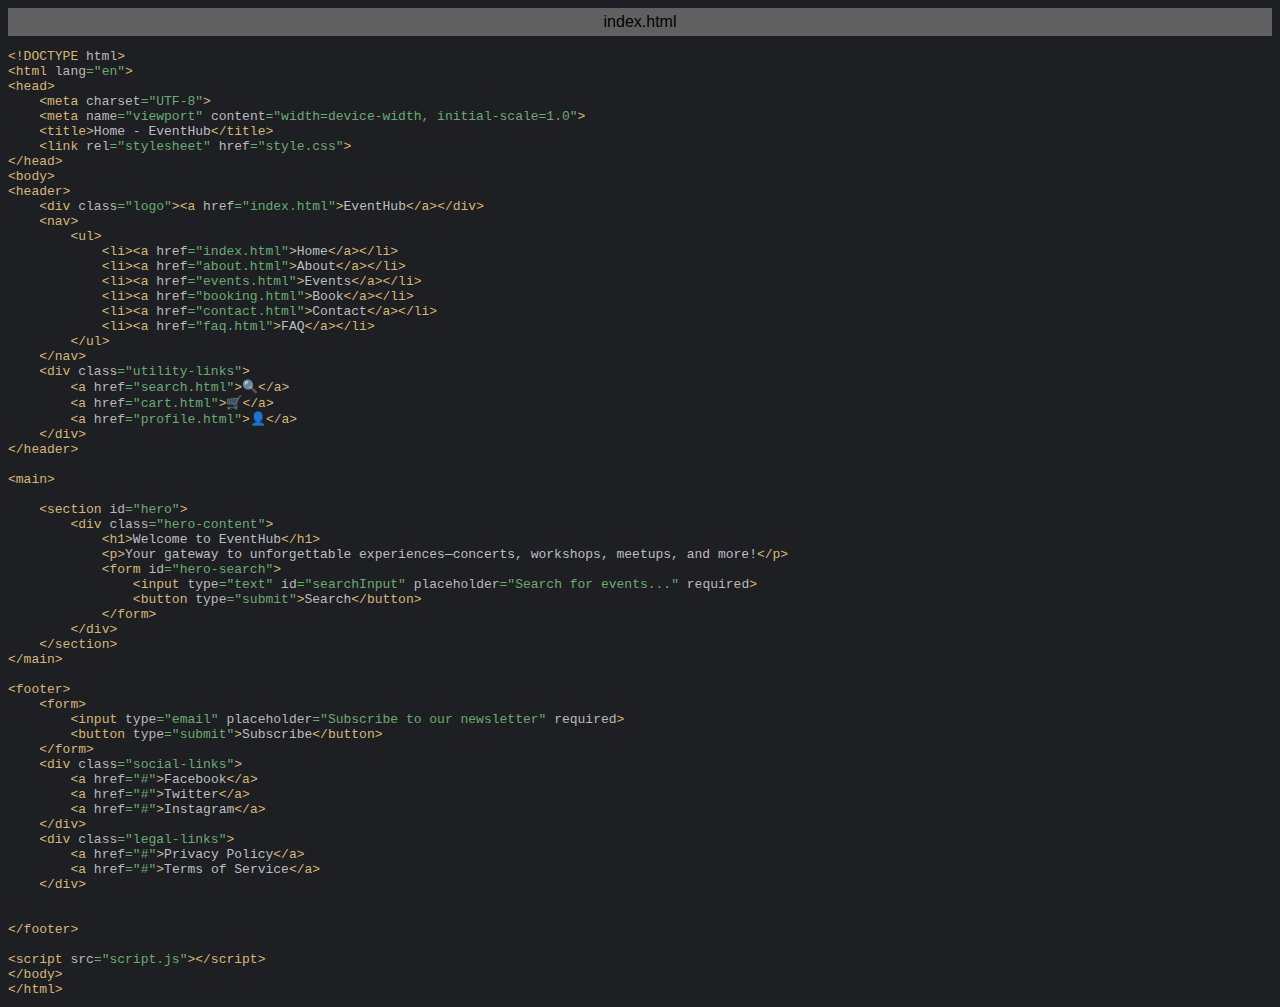
<file: index.html>
<html>
<head>
<title>index.html</title>
<meta http-equiv="Content-Type" content="text/html; charset=utf-8">
<style type="text/css">
.s0 { color: #d5b778;}
.s1 { color: #bcbec4;}
.s2 { color: #bababa;}
.s3 { color: #6aab73;}
</style>
</head>
<body bgcolor="#1e1f22">
<table CELLSPACING=0 CELLPADDING=5 COLS=1 WIDTH="100%" BGCOLOR="#606060" >
<tr><td><center>
<font face="Arial, Helvetica" color="#000000">
index.html</font>
</center></td></tr></table>
<pre><span class="s0">&lt;!DOCTYPE </span><span class="s2">html</span><span class="s0">&gt;</span>
<span class="s0">&lt;html </span><span class="s2">lang</span><span class="s3">=&quot;en&quot;</span><span class="s0">&gt;</span>
<span class="s0">&lt;head&gt;</span>
    <span class="s0">&lt;meta </span><span class="s2">charset</span><span class="s3">=&quot;UTF-8&quot;</span><span class="s0">&gt;</span>
    <span class="s0">&lt;meta </span><span class="s2">name</span><span class="s3">=&quot;viewport&quot; </span><span class="s2">content</span><span class="s3">=&quot;width=device-width, initial-scale=1.0&quot;</span><span class="s0">&gt;</span>
    <span class="s0">&lt;title&gt;</span><span class="s1">Home - EventHub</span><span class="s0">&lt;/title&gt;</span>
    <span class="s0">&lt;link </span><span class="s2">rel</span><span class="s3">=&quot;stylesheet&quot; </span><span class="s2">href</span><span class="s3">=&quot;style.css&quot;</span><span class="s0">&gt;</span>
<span class="s0">&lt;/head&gt;</span>
<span class="s0">&lt;body&gt;</span>
<span class="s0">&lt;header&gt;</span>
    <span class="s0">&lt;div </span><span class="s2">class</span><span class="s3">=&quot;logo&quot;</span><span class="s0">&gt;&lt;a </span><span class="s2">href</span><span class="s3">=&quot;index.html&quot;</span><span class="s0">&gt;</span><span class="s1">EventHub</span><span class="s0">&lt;/a&gt;&lt;/div&gt;</span>
    <span class="s0">&lt;nav&gt;</span>
        <span class="s0">&lt;ul&gt;</span>
            <span class="s0">&lt;li&gt;&lt;a </span><span class="s2">href</span><span class="s3">=&quot;index.html&quot;</span><span class="s0">&gt;</span><span class="s1">Home</span><span class="s0">&lt;/a&gt;&lt;/li&gt;</span>
            <span class="s0">&lt;li&gt;&lt;a </span><span class="s2">href</span><span class="s3">=&quot;about.html&quot;</span><span class="s0">&gt;</span><span class="s1">About</span><span class="s0">&lt;/a&gt;&lt;/li&gt;</span>
            <span class="s0">&lt;li&gt;&lt;a </span><span class="s2">href</span><span class="s3">=&quot;events.html&quot;</span><span class="s0">&gt;</span><span class="s1">Events</span><span class="s0">&lt;/a&gt;&lt;/li&gt;</span>
            <span class="s0">&lt;li&gt;&lt;a </span><span class="s2">href</span><span class="s3">=&quot;booking.html&quot;</span><span class="s0">&gt;</span><span class="s1">Book</span><span class="s0">&lt;/a&gt;&lt;/li&gt;</span>
            <span class="s0">&lt;li&gt;&lt;a </span><span class="s2">href</span><span class="s3">=&quot;contact.html&quot;</span><span class="s0">&gt;</span><span class="s1">Contact</span><span class="s0">&lt;/a&gt;&lt;/li&gt;</span>
            <span class="s0">&lt;li&gt;&lt;a </span><span class="s2">href</span><span class="s3">=&quot;faq.html&quot;</span><span class="s0">&gt;</span><span class="s1">FAQ</span><span class="s0">&lt;/a&gt;&lt;/li&gt;</span>
        <span class="s0">&lt;/ul&gt;</span>
    <span class="s0">&lt;/nav&gt;</span>
    <span class="s0">&lt;div </span><span class="s2">class</span><span class="s3">=&quot;utility-links&quot;</span><span class="s0">&gt;</span>
        <span class="s0">&lt;a </span><span class="s2">href</span><span class="s3">=&quot;search.html&quot;</span><span class="s0">&gt;</span><span class="s1">🔍</span><span class="s0">&lt;/a&gt;</span>
        <span class="s0">&lt;a </span><span class="s2">href</span><span class="s3">=&quot;cart.html&quot;</span><span class="s0">&gt;</span><span class="s1">🛒</span><span class="s0">&lt;/a&gt;</span>
        <span class="s0">&lt;a </span><span class="s2">href</span><span class="s3">=&quot;profile.html&quot;</span><span class="s0">&gt;</span><span class="s1">👤</span><span class="s0">&lt;/a&gt;</span>
    <span class="s0">&lt;/div&gt;</span>
<span class="s0">&lt;/header&gt;</span>

<span class="s0">&lt;main&gt;</span>

    <span class="s0">&lt;section </span><span class="s2">id</span><span class="s3">=&quot;hero&quot;</span><span class="s0">&gt;</span>
        <span class="s0">&lt;div </span><span class="s2">class</span><span class="s3">=&quot;hero-content&quot;</span><span class="s0">&gt;</span>
            <span class="s0">&lt;h1&gt;</span><span class="s1">Welcome to EventHub</span><span class="s0">&lt;/h1&gt;</span>
            <span class="s0">&lt;p&gt;</span><span class="s1">Your gateway to unforgettable experiences—concerts, workshops, meetups, and more!</span><span class="s0">&lt;/p&gt;</span>
            <span class="s0">&lt;form </span><span class="s2">id</span><span class="s3">=&quot;hero-search&quot;</span><span class="s0">&gt;</span>
                <span class="s0">&lt;input </span><span class="s2">type</span><span class="s3">=&quot;text&quot; </span><span class="s2">id</span><span class="s3">=&quot;searchInput&quot; </span><span class="s2">placeholder</span><span class="s3">=&quot;Search for events...&quot; </span><span class="s2">required</span><span class="s0">&gt;</span>
                <span class="s0">&lt;button </span><span class="s2">type</span><span class="s3">=&quot;submit&quot;</span><span class="s0">&gt;</span><span class="s1">Search</span><span class="s0">&lt;/button&gt;</span>
            <span class="s0">&lt;/form&gt;</span>
        <span class="s0">&lt;/div&gt;</span>
    <span class="s0">&lt;/section&gt;</span>
<span class="s0">&lt;/main&gt;</span>

<span class="s0">&lt;footer&gt;</span>
    <span class="s0">&lt;form&gt;</span>
        <span class="s0">&lt;input </span><span class="s2">type</span><span class="s3">=&quot;email&quot; </span><span class="s2">placeholder</span><span class="s3">=&quot;Subscribe to our newsletter&quot; </span><span class="s2">required</span><span class="s0">&gt;</span>
        <span class="s0">&lt;button </span><span class="s2">type</span><span class="s3">=&quot;submit&quot;</span><span class="s0">&gt;</span><span class="s1">Subscribe</span><span class="s0">&lt;/button&gt;</span>
    <span class="s0">&lt;/form&gt;</span>
    <span class="s0">&lt;div </span><span class="s2">class</span><span class="s3">=&quot;social-links&quot;</span><span class="s0">&gt;</span>
        <span class="s0">&lt;a </span><span class="s2">href</span><span class="s3">=&quot;#&quot;</span><span class="s0">&gt;</span><span class="s1">Facebook</span><span class="s0">&lt;/a&gt;</span>
        <span class="s0">&lt;a </span><span class="s2">href</span><span class="s3">=&quot;#&quot;</span><span class="s0">&gt;</span><span class="s1">Twitter</span><span class="s0">&lt;/a&gt;</span>
        <span class="s0">&lt;a </span><span class="s2">href</span><span class="s3">=&quot;#&quot;</span><span class="s0">&gt;</span><span class="s1">Instagram</span><span class="s0">&lt;/a&gt;</span>
    <span class="s0">&lt;/div&gt;</span>
    <span class="s0">&lt;div </span><span class="s2">class</span><span class="s3">=&quot;legal-links&quot;</span><span class="s0">&gt;</span>
        <span class="s0">&lt;a </span><span class="s2">href</span><span class="s3">=&quot;#&quot;</span><span class="s0">&gt;</span><span class="s1">Privacy Policy</span><span class="s0">&lt;/a&gt;</span>
        <span class="s0">&lt;a </span><span class="s2">href</span><span class="s3">=&quot;#&quot;</span><span class="s0">&gt;</span><span class="s1">Terms of Service</span><span class="s0">&lt;/a&gt;</span>
    <span class="s0">&lt;/div&gt;</span>
    

<span class="s0">&lt;/footer&gt;</span>

<span class="s0">&lt;script </span><span class="s2">src</span><span class="s3">=&quot;script.js&quot;</span><span class="s0">&gt;&lt;/script&gt;</span>
<span class="s0">&lt;/body&gt;</span>
<span class="s0">&lt;/html&gt;</span></pre>
</body>
</html>
</file>
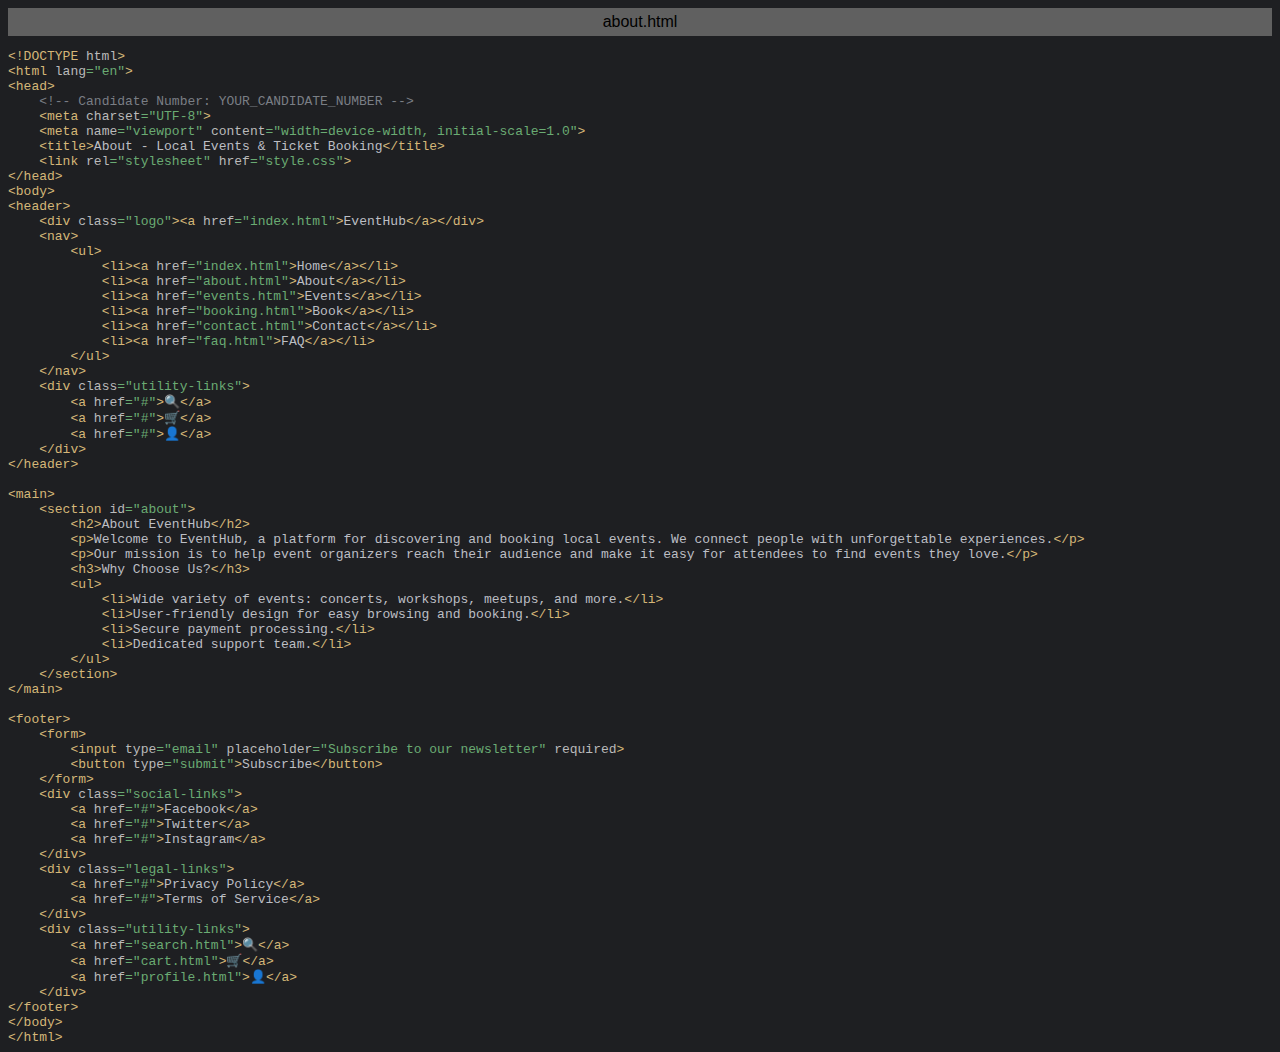
<file: about.html>
<html>
<head>
<title>about.html</title>
<meta http-equiv="Content-Type" content="text/html; charset=utf-8">
<style type="text/css">
.s0 { color: #d5b778;}
.s1 { color: #bcbec4;}
.s2 { color: #bababa;}
.s3 { color: #6aab73;}
.s4 { color: #7a7e85;}
</style>
</head>
<body bgcolor="#1e1f22">
<table CELLSPACING=0 CELLPADDING=5 COLS=1 WIDTH="100%" BGCOLOR="#606060" >
<tr><td><center>
<font face="Arial, Helvetica" color="#000000">
about.html</font>
</center></td></tr></table>
<pre><span class="s0">&lt;!DOCTYPE </span><span class="s2">html</span><span class="s0">&gt;</span>
<span class="s0">&lt;html </span><span class="s2">lang</span><span class="s3">=&quot;en&quot;</span><span class="s0">&gt;</span>
<span class="s0">&lt;head&gt;</span>
    <span class="s4">&lt;!-- Candidate Number: YOUR_CANDIDATE_NUMBER --&gt;</span>
    <span class="s0">&lt;meta </span><span class="s2">charset</span><span class="s3">=&quot;UTF-8&quot;</span><span class="s0">&gt;</span>
    <span class="s0">&lt;meta </span><span class="s2">name</span><span class="s3">=&quot;viewport&quot; </span><span class="s2">content</span><span class="s3">=&quot;width=device-width, initial-scale=1.0&quot;</span><span class="s0">&gt;</span>
    <span class="s0">&lt;title&gt;</span><span class="s1">About - Local Events &amp; Ticket Booking</span><span class="s0">&lt;/title&gt;</span>
    <span class="s0">&lt;link </span><span class="s2">rel</span><span class="s3">=&quot;stylesheet&quot; </span><span class="s2">href</span><span class="s3">=&quot;style.css&quot;</span><span class="s0">&gt;</span>
<span class="s0">&lt;/head&gt;</span>
<span class="s0">&lt;body&gt;</span>
<span class="s0">&lt;header&gt;</span>
    <span class="s0">&lt;div </span><span class="s2">class</span><span class="s3">=&quot;logo&quot;</span><span class="s0">&gt;&lt;a </span><span class="s2">href</span><span class="s3">=&quot;index.html&quot;</span><span class="s0">&gt;</span><span class="s1">EventHub</span><span class="s0">&lt;/a&gt;&lt;/div&gt;</span>
    <span class="s0">&lt;nav&gt;</span>
        <span class="s0">&lt;ul&gt;</span>
            <span class="s0">&lt;li&gt;&lt;a </span><span class="s2">href</span><span class="s3">=&quot;index.html&quot;</span><span class="s0">&gt;</span><span class="s1">Home</span><span class="s0">&lt;/a&gt;&lt;/li&gt;</span>
            <span class="s0">&lt;li&gt;&lt;a </span><span class="s2">href</span><span class="s3">=&quot;about.html&quot;</span><span class="s0">&gt;</span><span class="s1">About</span><span class="s0">&lt;/a&gt;&lt;/li&gt;</span>
            <span class="s0">&lt;li&gt;&lt;a </span><span class="s2">href</span><span class="s3">=&quot;events.html&quot;</span><span class="s0">&gt;</span><span class="s1">Events</span><span class="s0">&lt;/a&gt;&lt;/li&gt;</span>
            <span class="s0">&lt;li&gt;&lt;a </span><span class="s2">href</span><span class="s3">=&quot;booking.html&quot;</span><span class="s0">&gt;</span><span class="s1">Book</span><span class="s0">&lt;/a&gt;&lt;/li&gt;</span>
            <span class="s0">&lt;li&gt;&lt;a </span><span class="s2">href</span><span class="s3">=&quot;contact.html&quot;</span><span class="s0">&gt;</span><span class="s1">Contact</span><span class="s0">&lt;/a&gt;&lt;/li&gt;</span>
            <span class="s0">&lt;li&gt;&lt;a </span><span class="s2">href</span><span class="s3">=&quot;faq.html&quot;</span><span class="s0">&gt;</span><span class="s1">FAQ</span><span class="s0">&lt;/a&gt;&lt;/li&gt;</span>
        <span class="s0">&lt;/ul&gt;</span>
    <span class="s0">&lt;/nav&gt;</span>
    <span class="s0">&lt;div </span><span class="s2">class</span><span class="s3">=&quot;utility-links&quot;</span><span class="s0">&gt;</span>
        <span class="s0">&lt;a </span><span class="s2">href</span><span class="s3">=&quot;#&quot;</span><span class="s0">&gt;</span><span class="s1">🔍</span><span class="s0">&lt;/a&gt;</span>
        <span class="s0">&lt;a </span><span class="s2">href</span><span class="s3">=&quot;#&quot;</span><span class="s0">&gt;</span><span class="s1">🛒</span><span class="s0">&lt;/a&gt;</span>
        <span class="s0">&lt;a </span><span class="s2">href</span><span class="s3">=&quot;#&quot;</span><span class="s0">&gt;</span><span class="s1">👤</span><span class="s0">&lt;/a&gt;</span>
    <span class="s0">&lt;/div&gt;</span>
<span class="s0">&lt;/header&gt;</span>

<span class="s0">&lt;main&gt;</span>
    <span class="s0">&lt;section </span><span class="s2">id</span><span class="s3">=&quot;about&quot;</span><span class="s0">&gt;</span>
        <span class="s0">&lt;h2&gt;</span><span class="s1">About EventHub</span><span class="s0">&lt;/h2&gt;</span>
        <span class="s0">&lt;p&gt;</span><span class="s1">Welcome to EventHub, a platform for discovering and booking local events. We connect people with unforgettable experiences.</span><span class="s0">&lt;/p&gt;</span>
        <span class="s0">&lt;p&gt;</span><span class="s1">Our mission is to help event organizers reach their audience and make it easy for attendees to find events they love.</span><span class="s0">&lt;/p&gt;</span>
        <span class="s0">&lt;h3&gt;</span><span class="s1">Why Choose Us?</span><span class="s0">&lt;/h3&gt;</span>
        <span class="s0">&lt;ul&gt;</span>
            <span class="s0">&lt;li&gt;</span><span class="s1">Wide variety of events: concerts, workshops, meetups, and more.</span><span class="s0">&lt;/li&gt;</span>
            <span class="s0">&lt;li&gt;</span><span class="s1">User-friendly design for easy browsing and booking.</span><span class="s0">&lt;/li&gt;</span>
            <span class="s0">&lt;li&gt;</span><span class="s1">Secure payment processing.</span><span class="s0">&lt;/li&gt;</span>
            <span class="s0">&lt;li&gt;</span><span class="s1">Dedicated support team.</span><span class="s0">&lt;/li&gt;</span>
        <span class="s0">&lt;/ul&gt;</span>
    <span class="s0">&lt;/section&gt;</span>
<span class="s0">&lt;/main&gt;</span>

<span class="s0">&lt;footer&gt;</span>
    <span class="s0">&lt;form&gt;</span>
        <span class="s0">&lt;input </span><span class="s2">type</span><span class="s3">=&quot;email&quot; </span><span class="s2">placeholder</span><span class="s3">=&quot;Subscribe to our newsletter&quot; </span><span class="s2">required</span><span class="s0">&gt;</span>
        <span class="s0">&lt;button </span><span class="s2">type</span><span class="s3">=&quot;submit&quot;</span><span class="s0">&gt;</span><span class="s1">Subscribe</span><span class="s0">&lt;/button&gt;</span>
    <span class="s0">&lt;/form&gt;</span>
    <span class="s0">&lt;div </span><span class="s2">class</span><span class="s3">=&quot;social-links&quot;</span><span class="s0">&gt;</span>
        <span class="s0">&lt;a </span><span class="s2">href</span><span class="s3">=&quot;#&quot;</span><span class="s0">&gt;</span><span class="s1">Facebook</span><span class="s0">&lt;/a&gt;</span>
        <span class="s0">&lt;a </span><span class="s2">href</span><span class="s3">=&quot;#&quot;</span><span class="s0">&gt;</span><span class="s1">Twitter</span><span class="s0">&lt;/a&gt;</span>
        <span class="s0">&lt;a </span><span class="s2">href</span><span class="s3">=&quot;#&quot;</span><span class="s0">&gt;</span><span class="s1">Instagram</span><span class="s0">&lt;/a&gt;</span>
    <span class="s0">&lt;/div&gt;</span>
    <span class="s0">&lt;div </span><span class="s2">class</span><span class="s3">=&quot;legal-links&quot;</span><span class="s0">&gt;</span>
        <span class="s0">&lt;a </span><span class="s2">href</span><span class="s3">=&quot;#&quot;</span><span class="s0">&gt;</span><span class="s1">Privacy Policy</span><span class="s0">&lt;/a&gt;</span>
        <span class="s0">&lt;a </span><span class="s2">href</span><span class="s3">=&quot;#&quot;</span><span class="s0">&gt;</span><span class="s1">Terms of Service</span><span class="s0">&lt;/a&gt;</span>
    <span class="s0">&lt;/div&gt;</span>
    <span class="s0">&lt;div </span><span class="s2">class</span><span class="s3">=&quot;utility-links&quot;</span><span class="s0">&gt;</span>
        <span class="s0">&lt;a </span><span class="s2">href</span><span class="s3">=&quot;search.html&quot;</span><span class="s0">&gt;</span><span class="s1">🔍</span><span class="s0">&lt;/a&gt;</span>
        <span class="s0">&lt;a </span><span class="s2">href</span><span class="s3">=&quot;cart.html&quot;</span><span class="s0">&gt;</span><span class="s1">🛒</span><span class="s0">&lt;/a&gt;</span>
        <span class="s0">&lt;a </span><span class="s2">href</span><span class="s3">=&quot;profile.html&quot;</span><span class="s0">&gt;</span><span class="s1">👤</span><span class="s0">&lt;/a&gt;</span>
    <span class="s0">&lt;/div&gt;</span>
<span class="s0">&lt;/footer&gt;</span>
<span class="s0">&lt;/body&gt;</span>
<span class="s0">&lt;/html&gt;</span></pre>
</body>
</html>
</file>
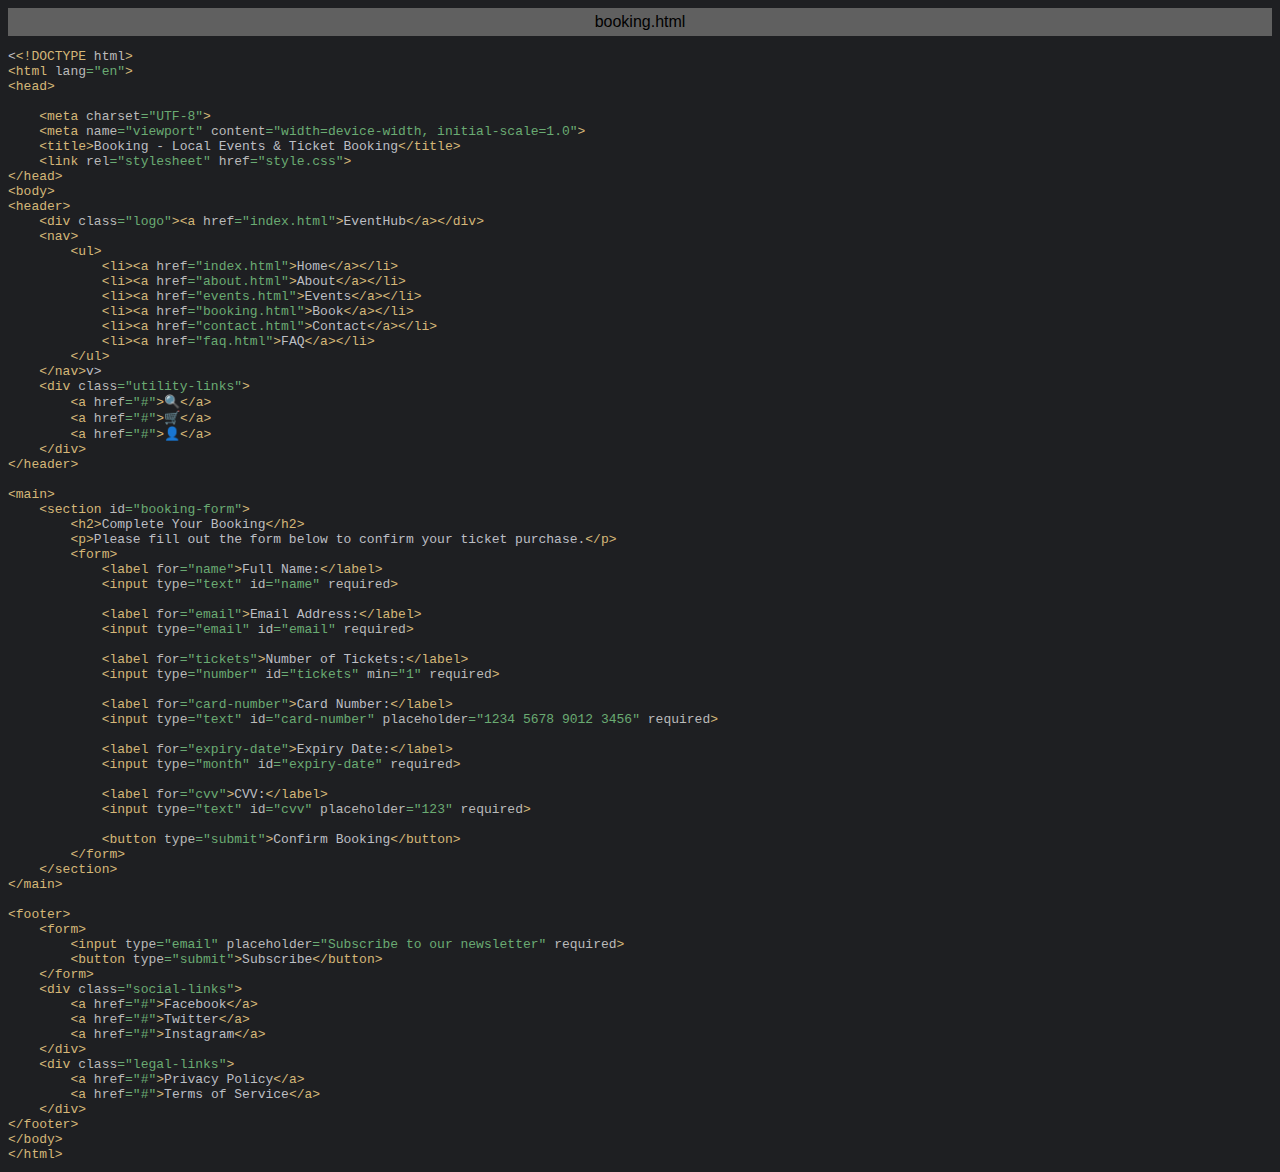
<file: booking.html>
<html>
<head>
<title>booking.html</title>
<meta http-equiv="Content-Type" content="text/html; charset=utf-8">
<style type="text/css">
.s0 { color: #bcbec4;}
.s1 { color: #d5b778;}
.s2 { color: #bababa;}
.s3 { color: #6aab73;}
</style>
</head>
<body bgcolor="#1e1f22">
<table CELLSPACING=0 CELLPADDING=5 COLS=1 WIDTH="100%" BGCOLOR="#606060" >
<tr><td><center>
<font face="Arial, Helvetica" color="#000000">
booking.html</font>
</center></td></tr></table>
<pre><span class="s0">&lt;</span><span class="s1">&lt;!DOCTYPE </span><span class="s2">html</span><span class="s1">&gt;</span>
<span class="s1">&lt;html </span><span class="s2">lang</span><span class="s3">=&quot;en&quot;</span><span class="s1">&gt;</span>
<span class="s1">&lt;head&gt;</span>

    <span class="s1">&lt;meta </span><span class="s2">charset</span><span class="s3">=&quot;UTF-8&quot;</span><span class="s1">&gt;</span>
    <span class="s1">&lt;meta </span><span class="s2">name</span><span class="s3">=&quot;viewport&quot; </span><span class="s2">content</span><span class="s3">=&quot;width=device-width, initial-scale=1.0&quot;</span><span class="s1">&gt;</span>
    <span class="s1">&lt;title&gt;</span><span class="s0">Booking - Local Events &amp; Ticket Booking</span><span class="s1">&lt;/title&gt;</span>
    <span class="s1">&lt;link </span><span class="s2">rel</span><span class="s3">=&quot;stylesheet&quot; </span><span class="s2">href</span><span class="s3">=&quot;style.css&quot;</span><span class="s1">&gt;</span>
<span class="s1">&lt;/head&gt;</span>
<span class="s1">&lt;body&gt;</span>
<span class="s1">&lt;header&gt;</span>
    <span class="s1">&lt;div </span><span class="s2">class</span><span class="s3">=&quot;logo&quot;</span><span class="s1">&gt;&lt;a </span><span class="s2">href</span><span class="s3">=&quot;index.html&quot;</span><span class="s1">&gt;</span><span class="s0">EventHub</span><span class="s1">&lt;/a&gt;&lt;/div&gt;</span>
    <span class="s1">&lt;nav&gt;</span>
        <span class="s1">&lt;ul&gt;</span>
            <span class="s1">&lt;li&gt;&lt;a </span><span class="s2">href</span><span class="s3">=&quot;index.html&quot;</span><span class="s1">&gt;</span><span class="s0">Home</span><span class="s1">&lt;/a&gt;&lt;/li&gt;</span>
            <span class="s1">&lt;li&gt;&lt;a </span><span class="s2">href</span><span class="s3">=&quot;about.html&quot;</span><span class="s1">&gt;</span><span class="s0">About</span><span class="s1">&lt;/a&gt;&lt;/li&gt;</span>
            <span class="s1">&lt;li&gt;&lt;a </span><span class="s2">href</span><span class="s3">=&quot;events.html&quot;</span><span class="s1">&gt;</span><span class="s0">Events</span><span class="s1">&lt;/a&gt;&lt;/li&gt;</span>
            <span class="s1">&lt;li&gt;&lt;a </span><span class="s2">href</span><span class="s3">=&quot;booking.html&quot;</span><span class="s1">&gt;</span><span class="s0">Book</span><span class="s1">&lt;/a&gt;&lt;/li&gt;</span>
            <span class="s1">&lt;li&gt;&lt;a </span><span class="s2">href</span><span class="s3">=&quot;contact.html&quot;</span><span class="s1">&gt;</span><span class="s0">Contact</span><span class="s1">&lt;/a&gt;&lt;/li&gt;</span>
            <span class="s1">&lt;li&gt;&lt;a </span><span class="s2">href</span><span class="s3">=&quot;faq.html&quot;</span><span class="s1">&gt;</span><span class="s0">FAQ</span><span class="s1">&lt;/a&gt;&lt;/li&gt;</span>
        <span class="s1">&lt;/ul&gt;</span>
    <span class="s1">&lt;/nav&gt;</span><span class="s0">v&gt;</span>
    <span class="s1">&lt;div </span><span class="s2">class</span><span class="s3">=&quot;utility-links&quot;</span><span class="s1">&gt;</span>
        <span class="s1">&lt;a </span><span class="s2">href</span><span class="s3">=&quot;#&quot;</span><span class="s1">&gt;</span><span class="s0">🔍</span><span class="s1">&lt;/a&gt;</span>
        <span class="s1">&lt;a </span><span class="s2">href</span><span class="s3">=&quot;#&quot;</span><span class="s1">&gt;</span><span class="s0">🛒</span><span class="s1">&lt;/a&gt;</span>
        <span class="s1">&lt;a </span><span class="s2">href</span><span class="s3">=&quot;#&quot;</span><span class="s1">&gt;</span><span class="s0">👤</span><span class="s1">&lt;/a&gt;</span>
    <span class="s1">&lt;/div&gt;</span>
<span class="s1">&lt;/header&gt;</span>

<span class="s1">&lt;main&gt;</span>
    <span class="s1">&lt;section </span><span class="s2">id</span><span class="s3">=&quot;booking-form&quot;</span><span class="s1">&gt;</span>
        <span class="s1">&lt;h2&gt;</span><span class="s0">Complete Your Booking</span><span class="s1">&lt;/h2&gt;</span>
        <span class="s1">&lt;p&gt;</span><span class="s0">Please fill out the form below to confirm your ticket purchase.</span><span class="s1">&lt;/p&gt;</span>
        <span class="s1">&lt;form&gt;</span>
            <span class="s1">&lt;label </span><span class="s2">for</span><span class="s3">=&quot;name&quot;</span><span class="s1">&gt;</span><span class="s0">Full Name:</span><span class="s1">&lt;/label&gt;</span>
            <span class="s1">&lt;input </span><span class="s2">type</span><span class="s3">=&quot;text&quot; </span><span class="s2">id</span><span class="s3">=&quot;name&quot; </span><span class="s2">required</span><span class="s1">&gt;</span>

            <span class="s1">&lt;label </span><span class="s2">for</span><span class="s3">=&quot;email&quot;</span><span class="s1">&gt;</span><span class="s0">Email Address:</span><span class="s1">&lt;/label&gt;</span>
            <span class="s1">&lt;input </span><span class="s2">type</span><span class="s3">=&quot;email&quot; </span><span class="s2">id</span><span class="s3">=&quot;email&quot; </span><span class="s2">required</span><span class="s1">&gt;</span>

            <span class="s1">&lt;label </span><span class="s2">for</span><span class="s3">=&quot;tickets&quot;</span><span class="s1">&gt;</span><span class="s0">Number of Tickets:</span><span class="s1">&lt;/label&gt;</span>
            <span class="s1">&lt;input </span><span class="s2">type</span><span class="s3">=&quot;number&quot; </span><span class="s2">id</span><span class="s3">=&quot;tickets&quot; </span><span class="s2">min</span><span class="s3">=&quot;1&quot; </span><span class="s2">required</span><span class="s1">&gt;</span>

            <span class="s1">&lt;label </span><span class="s2">for</span><span class="s3">=&quot;card-number&quot;</span><span class="s1">&gt;</span><span class="s0">Card Number:</span><span class="s1">&lt;/label&gt;</span>
            <span class="s1">&lt;input </span><span class="s2">type</span><span class="s3">=&quot;text&quot; </span><span class="s2">id</span><span class="s3">=&quot;card-number&quot; </span><span class="s2">placeholder</span><span class="s3">=&quot;1234 5678 9012 3456&quot; </span><span class="s2">required</span><span class="s1">&gt;</span>

            <span class="s1">&lt;label </span><span class="s2">for</span><span class="s3">=&quot;expiry-date&quot;</span><span class="s1">&gt;</span><span class="s0">Expiry Date:</span><span class="s1">&lt;/label&gt;</span>
            <span class="s1">&lt;input </span><span class="s2">type</span><span class="s3">=&quot;month&quot; </span><span class="s2">id</span><span class="s3">=&quot;expiry-date&quot; </span><span class="s2">required</span><span class="s1">&gt;</span>

            <span class="s1">&lt;label </span><span class="s2">for</span><span class="s3">=&quot;cvv&quot;</span><span class="s1">&gt;</span><span class="s0">CVV:</span><span class="s1">&lt;/label&gt;</span>
            <span class="s1">&lt;input </span><span class="s2">type</span><span class="s3">=&quot;text&quot; </span><span class="s2">id</span><span class="s3">=&quot;cvv&quot; </span><span class="s2">placeholder</span><span class="s3">=&quot;123&quot; </span><span class="s2">required</span><span class="s1">&gt;</span>

            <span class="s1">&lt;button </span><span class="s2">type</span><span class="s3">=&quot;submit&quot;</span><span class="s1">&gt;</span><span class="s0">Confirm Booking</span><span class="s1">&lt;/button&gt;</span>
        <span class="s1">&lt;/form&gt;</span>
    <span class="s1">&lt;/section&gt;</span>
<span class="s1">&lt;/main&gt;</span>

<span class="s1">&lt;footer&gt;</span>
    <span class="s1">&lt;form&gt;</span>
        <span class="s1">&lt;input </span><span class="s2">type</span><span class="s3">=&quot;email&quot; </span><span class="s2">placeholder</span><span class="s3">=&quot;Subscribe to our newsletter&quot; </span><span class="s2">required</span><span class="s1">&gt;</span>
        <span class="s1">&lt;button </span><span class="s2">type</span><span class="s3">=&quot;submit&quot;</span><span class="s1">&gt;</span><span class="s0">Subscribe</span><span class="s1">&lt;/button&gt;</span>
    <span class="s1">&lt;/form&gt;</span>
    <span class="s1">&lt;div </span><span class="s2">class</span><span class="s3">=&quot;social-links&quot;</span><span class="s1">&gt;</span>
        <span class="s1">&lt;a </span><span class="s2">href</span><span class="s3">=&quot;#&quot;</span><span class="s1">&gt;</span><span class="s0">Facebook</span><span class="s1">&lt;/a&gt;</span>
        <span class="s1">&lt;a </span><span class="s2">href</span><span class="s3">=&quot;#&quot;</span><span class="s1">&gt;</span><span class="s0">Twitter</span><span class="s1">&lt;/a&gt;</span>
        <span class="s1">&lt;a </span><span class="s2">href</span><span class="s3">=&quot;#&quot;</span><span class="s1">&gt;</span><span class="s0">Instagram</span><span class="s1">&lt;/a&gt;</span>
    <span class="s1">&lt;/div&gt;</span>
    <span class="s1">&lt;div </span><span class="s2">class</span><span class="s3">=&quot;legal-links&quot;</span><span class="s1">&gt;</span>
        <span class="s1">&lt;a </span><span class="s2">href</span><span class="s3">=&quot;#&quot;</span><span class="s1">&gt;</span><span class="s0">Privacy Policy</span><span class="s1">&lt;/a&gt;</span>
        <span class="s1">&lt;a </span><span class="s2">href</span><span class="s3">=&quot;#&quot;</span><span class="s1">&gt;</span><span class="s0">Terms of Service</span><span class="s1">&lt;/a&gt;</span>
    <span class="s1">&lt;/div&gt;</span>
<span class="s1">&lt;/footer&gt;</span>
<span class="s1">&lt;/body&gt;</span>
<span class="s1">&lt;/html&gt;</span></pre>
</body>
</html>
</file>
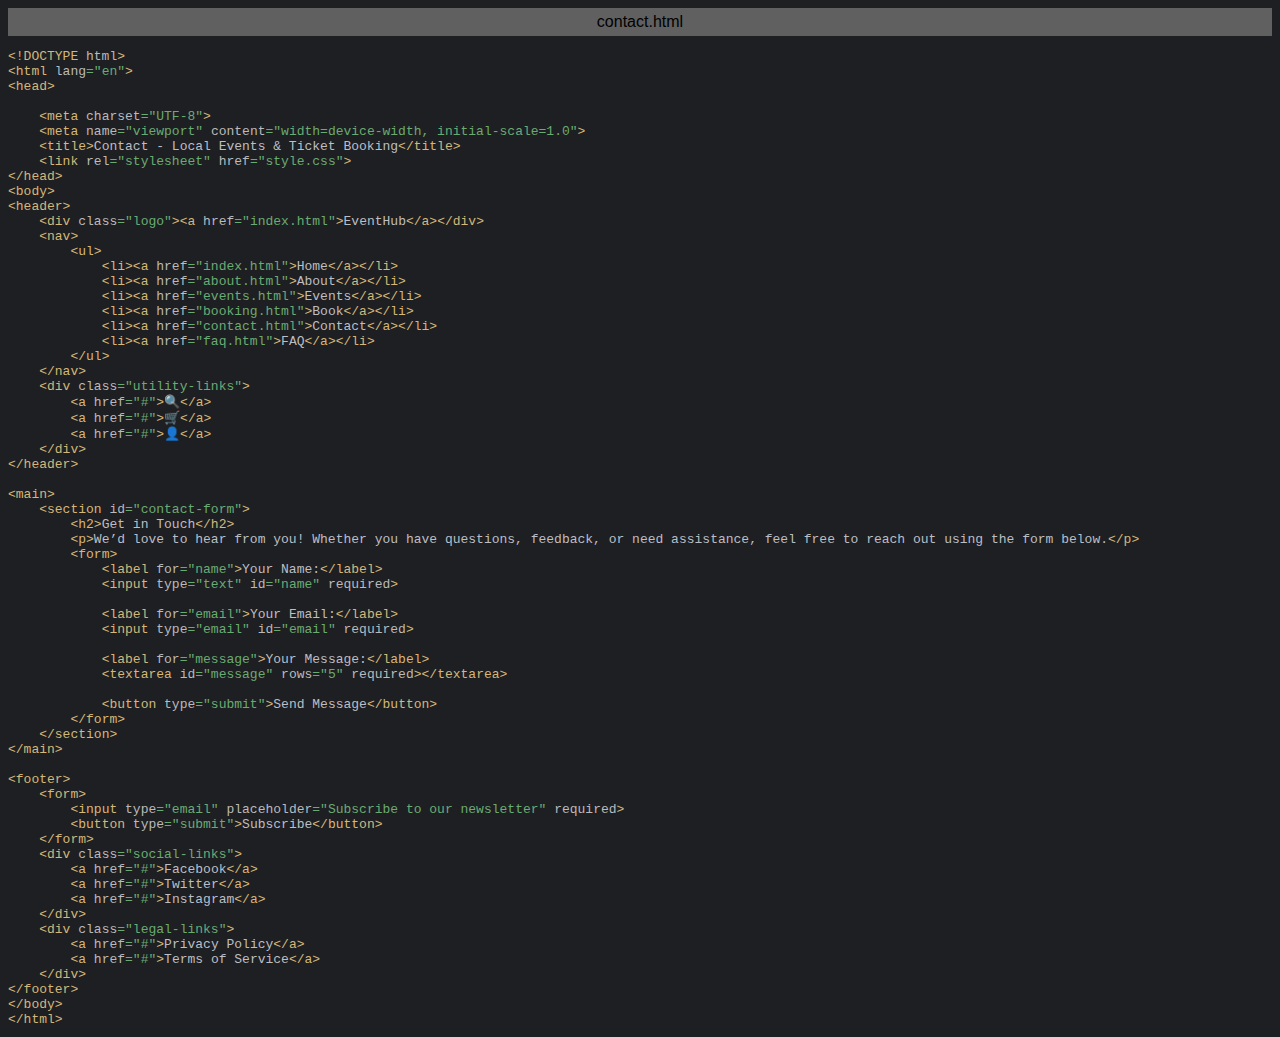
<file: contact.html>
<html>
<head>
<title>contact.html</title>
<meta http-equiv="Content-Type" content="text/html; charset=utf-8">
<style type="text/css">
.s0 { color: #d5b778;}
.s1 { color: #bcbec4;}
.s2 { color: #bababa;}
.s3 { color: #6aab73;}
</style>
</head>
<body bgcolor="#1e1f22">
<table CELLSPACING=0 CELLPADDING=5 COLS=1 WIDTH="100%" BGCOLOR="#606060" >
<tr><td><center>
<font face="Arial, Helvetica" color="#000000">
contact.html</font>
</center></td></tr></table>
<pre><span class="s0">&lt;!DOCTYPE </span><span class="s2">html</span><span class="s0">&gt;</span>
<span class="s0">&lt;html </span><span class="s2">lang</span><span class="s3">=&quot;en&quot;</span><span class="s0">&gt;</span>
<span class="s0">&lt;head&gt;</span>

    <span class="s0">&lt;meta </span><span class="s2">charset</span><span class="s3">=&quot;UTF-8&quot;</span><span class="s0">&gt;</span>
    <span class="s0">&lt;meta </span><span class="s2">name</span><span class="s3">=&quot;viewport&quot; </span><span class="s2">content</span><span class="s3">=&quot;width=device-width, initial-scale=1.0&quot;</span><span class="s0">&gt;</span>
    <span class="s0">&lt;title&gt;</span><span class="s1">Contact - Local Events &amp; Ticket Booking</span><span class="s0">&lt;/title&gt;</span>
    <span class="s0">&lt;link </span><span class="s2">rel</span><span class="s3">=&quot;stylesheet&quot; </span><span class="s2">href</span><span class="s3">=&quot;style.css&quot;</span><span class="s0">&gt;</span>
<span class="s0">&lt;/head&gt;</span>
<span class="s0">&lt;body&gt;</span>
<span class="s0">&lt;header&gt;</span>
    <span class="s0">&lt;div </span><span class="s2">class</span><span class="s3">=&quot;logo&quot;</span><span class="s0">&gt;&lt;a </span><span class="s2">href</span><span class="s3">=&quot;index.html&quot;</span><span class="s0">&gt;</span><span class="s1">EventHub</span><span class="s0">&lt;/a&gt;&lt;/div&gt;</span>
    <span class="s0">&lt;nav&gt;</span>
        <span class="s0">&lt;ul&gt;</span>
            <span class="s0">&lt;li&gt;&lt;a </span><span class="s2">href</span><span class="s3">=&quot;index.html&quot;</span><span class="s0">&gt;</span><span class="s1">Home</span><span class="s0">&lt;/a&gt;&lt;/li&gt;</span>
            <span class="s0">&lt;li&gt;&lt;a </span><span class="s2">href</span><span class="s3">=&quot;about.html&quot;</span><span class="s0">&gt;</span><span class="s1">About</span><span class="s0">&lt;/a&gt;&lt;/li&gt;</span>
            <span class="s0">&lt;li&gt;&lt;a </span><span class="s2">href</span><span class="s3">=&quot;events.html&quot;</span><span class="s0">&gt;</span><span class="s1">Events</span><span class="s0">&lt;/a&gt;&lt;/li&gt;</span>
            <span class="s0">&lt;li&gt;&lt;a </span><span class="s2">href</span><span class="s3">=&quot;booking.html&quot;</span><span class="s0">&gt;</span><span class="s1">Book</span><span class="s0">&lt;/a&gt;&lt;/li&gt;</span>
            <span class="s0">&lt;li&gt;&lt;a </span><span class="s2">href</span><span class="s3">=&quot;contact.html&quot;</span><span class="s0">&gt;</span><span class="s1">Contact</span><span class="s0">&lt;/a&gt;&lt;/li&gt;</span>
            <span class="s0">&lt;li&gt;&lt;a </span><span class="s2">href</span><span class="s3">=&quot;faq.html&quot;</span><span class="s0">&gt;</span><span class="s1">FAQ</span><span class="s0">&lt;/a&gt;&lt;/li&gt;</span>
        <span class="s0">&lt;/ul&gt;</span>
    <span class="s0">&lt;/nav&gt;</span>
    <span class="s0">&lt;div </span><span class="s2">class</span><span class="s3">=&quot;utility-links&quot;</span><span class="s0">&gt;</span>
        <span class="s0">&lt;a </span><span class="s2">href</span><span class="s3">=&quot;#&quot;</span><span class="s0">&gt;</span><span class="s1">🔍</span><span class="s0">&lt;/a&gt;</span>
        <span class="s0">&lt;a </span><span class="s2">href</span><span class="s3">=&quot;#&quot;</span><span class="s0">&gt;</span><span class="s1">🛒</span><span class="s0">&lt;/a&gt;</span>
        <span class="s0">&lt;a </span><span class="s2">href</span><span class="s3">=&quot;#&quot;</span><span class="s0">&gt;</span><span class="s1">👤</span><span class="s0">&lt;/a&gt;</span>
    <span class="s0">&lt;/div&gt;</span>
<span class="s0">&lt;/header&gt;</span>

<span class="s0">&lt;main&gt;</span>
    <span class="s0">&lt;section </span><span class="s2">id</span><span class="s3">=&quot;contact-form&quot;</span><span class="s0">&gt;</span>
        <span class="s0">&lt;h2&gt;</span><span class="s1">Get in Touch</span><span class="s0">&lt;/h2&gt;</span>
        <span class="s0">&lt;p&gt;</span><span class="s1">We’d love to hear from you! Whether you have questions, feedback, or need assistance, feel free to reach out using the form below.</span><span class="s0">&lt;/p&gt;</span>
        <span class="s0">&lt;form&gt;</span>
            <span class="s0">&lt;label </span><span class="s2">for</span><span class="s3">=&quot;name&quot;</span><span class="s0">&gt;</span><span class="s1">Your Name:</span><span class="s0">&lt;/label&gt;</span>
            <span class="s0">&lt;input </span><span class="s2">type</span><span class="s3">=&quot;text&quot; </span><span class="s2">id</span><span class="s3">=&quot;name&quot; </span><span class="s2">required</span><span class="s0">&gt;</span>

            <span class="s0">&lt;label </span><span class="s2">for</span><span class="s3">=&quot;email&quot;</span><span class="s0">&gt;</span><span class="s1">Your Email:</span><span class="s0">&lt;/label&gt;</span>
            <span class="s0">&lt;input </span><span class="s2">type</span><span class="s3">=&quot;email&quot; </span><span class="s2">id</span><span class="s3">=&quot;email&quot; </span><span class="s2">required</span><span class="s0">&gt;</span>

            <span class="s0">&lt;label </span><span class="s2">for</span><span class="s3">=&quot;message&quot;</span><span class="s0">&gt;</span><span class="s1">Your Message:</span><span class="s0">&lt;/label&gt;</span>
            <span class="s0">&lt;textarea </span><span class="s2">id</span><span class="s3">=&quot;message&quot; </span><span class="s2">rows</span><span class="s3">=&quot;5&quot; </span><span class="s2">required</span><span class="s0">&gt;&lt;/textarea&gt;</span>

            <span class="s0">&lt;button </span><span class="s2">type</span><span class="s3">=&quot;submit&quot;</span><span class="s0">&gt;</span><span class="s1">Send Message</span><span class="s0">&lt;/button&gt;</span>
        <span class="s0">&lt;/form&gt;</span>
    <span class="s0">&lt;/section&gt;</span>
<span class="s0">&lt;/main&gt;</span>

<span class="s0">&lt;footer&gt;</span>
    <span class="s0">&lt;form&gt;</span>
        <span class="s0">&lt;input </span><span class="s2">type</span><span class="s3">=&quot;email&quot; </span><span class="s2">placeholder</span><span class="s3">=&quot;Subscribe to our newsletter&quot; </span><span class="s2">required</span><span class="s0">&gt;</span>
        <span class="s0">&lt;button </span><span class="s2">type</span><span class="s3">=&quot;submit&quot;</span><span class="s0">&gt;</span><span class="s1">Subscribe</span><span class="s0">&lt;/button&gt;</span>
    <span class="s0">&lt;/form&gt;</span>
    <span class="s0">&lt;div </span><span class="s2">class</span><span class="s3">=&quot;social-links&quot;</span><span class="s0">&gt;</span>
        <span class="s0">&lt;a </span><span class="s2">href</span><span class="s3">=&quot;#&quot;</span><span class="s0">&gt;</span><span class="s1">Facebook</span><span class="s0">&lt;/a&gt;</span>
        <span class="s0">&lt;a </span><span class="s2">href</span><span class="s3">=&quot;#&quot;</span><span class="s0">&gt;</span><span class="s1">Twitter</span><span class="s0">&lt;/a&gt;</span>
        <span class="s0">&lt;a </span><span class="s2">href</span><span class="s3">=&quot;#&quot;</span><span class="s0">&gt;</span><span class="s1">Instagram</span><span class="s0">&lt;/a&gt;</span>
    <span class="s0">&lt;/div&gt;</span>
    <span class="s0">&lt;div </span><span class="s2">class</span><span class="s3">=&quot;legal-links&quot;</span><span class="s0">&gt;</span>
        <span class="s0">&lt;a </span><span class="s2">href</span><span class="s3">=&quot;#&quot;</span><span class="s0">&gt;</span><span class="s1">Privacy Policy</span><span class="s0">&lt;/a&gt;</span>
        <span class="s0">&lt;a </span><span class="s2">href</span><span class="s3">=&quot;#&quot;</span><span class="s0">&gt;</span><span class="s1">Terms of Service</span><span class="s0">&lt;/a&gt;</span>
    <span class="s0">&lt;/div&gt;</span>
<span class="s0">&lt;/footer&gt;</span>
<span class="s0">&lt;/body&gt;</span>
<span class="s0">&lt;/html&gt;</span></pre>
</body>
</html>
</file>
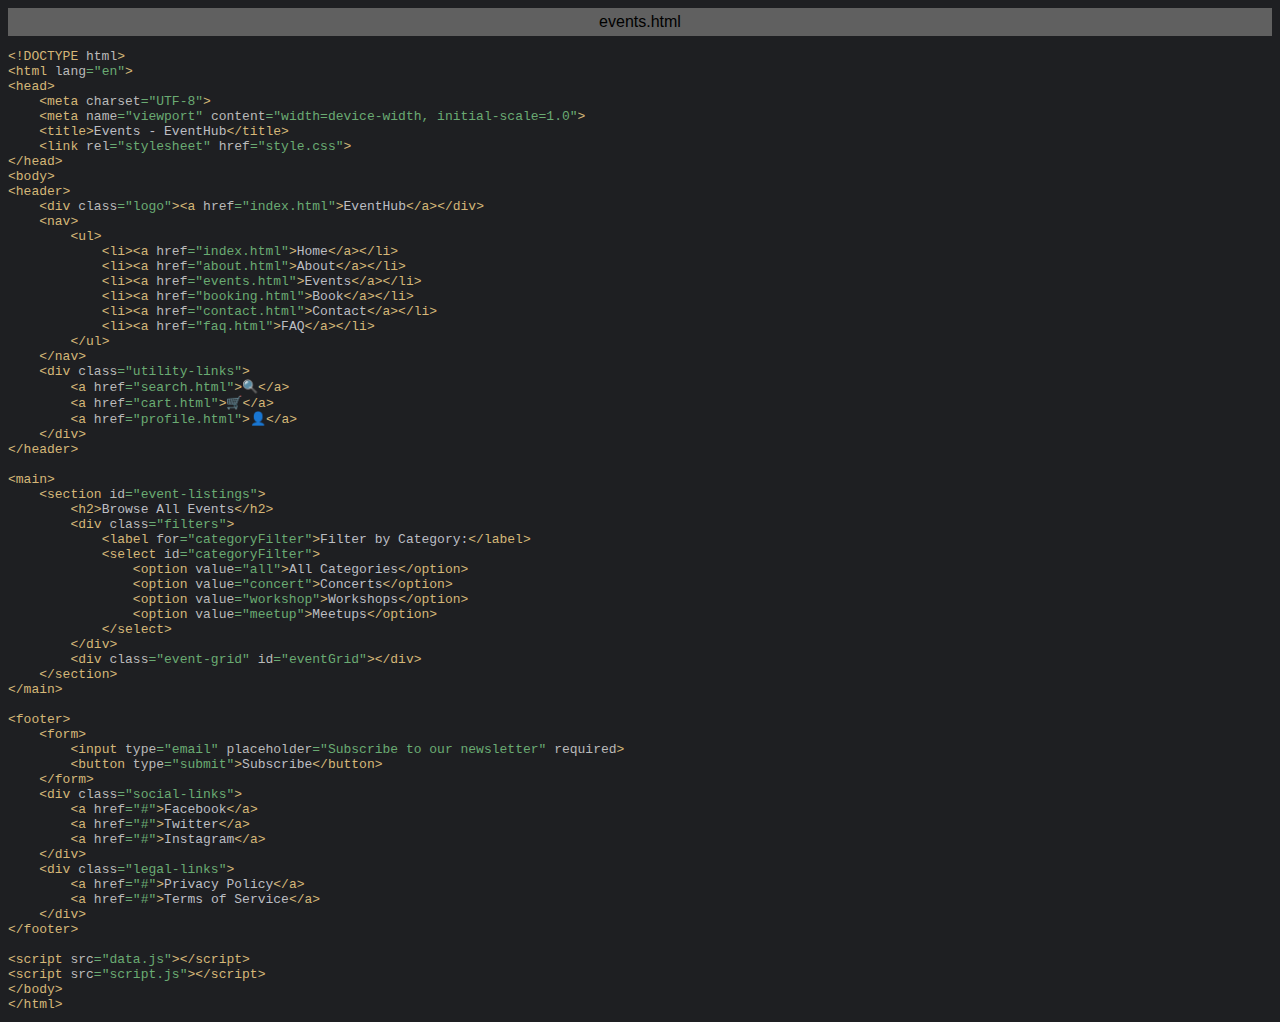
<file: events.html>
<html>
<head>
<title>events.html</title>
<meta http-equiv="Content-Type" content="text/html; charset=utf-8">
<style type="text/css">
.s0 { color: #d5b778;}
.s1 { color: #bcbec4;}
.s2 { color: #bababa;}
.s3 { color: #6aab73;}
</style>
</head>
<body bgcolor="#1e1f22">
<table CELLSPACING=0 CELLPADDING=5 COLS=1 WIDTH="100%" BGCOLOR="#606060" >
<tr><td><center>
<font face="Arial, Helvetica" color="#000000">
events.html</font>
</center></td></tr></table>
<pre><span class="s0">&lt;!DOCTYPE </span><span class="s2">html</span><span class="s0">&gt;</span>
<span class="s0">&lt;html </span><span class="s2">lang</span><span class="s3">=&quot;en&quot;</span><span class="s0">&gt;</span>
<span class="s0">&lt;head&gt;</span>
    <span class="s0">&lt;meta </span><span class="s2">charset</span><span class="s3">=&quot;UTF-8&quot;</span><span class="s0">&gt;</span>
    <span class="s0">&lt;meta </span><span class="s2">name</span><span class="s3">=&quot;viewport&quot; </span><span class="s2">content</span><span class="s3">=&quot;width=device-width, initial-scale=1.0&quot;</span><span class="s0">&gt;</span>
    <span class="s0">&lt;title&gt;</span><span class="s1">Events - EventHub</span><span class="s0">&lt;/title&gt;</span>
    <span class="s0">&lt;link </span><span class="s2">rel</span><span class="s3">=&quot;stylesheet&quot; </span><span class="s2">href</span><span class="s3">=&quot;style.css&quot;</span><span class="s0">&gt;</span>
<span class="s0">&lt;/head&gt;</span>
<span class="s0">&lt;body&gt;</span>
<span class="s0">&lt;header&gt;</span>
    <span class="s0">&lt;div </span><span class="s2">class</span><span class="s3">=&quot;logo&quot;</span><span class="s0">&gt;&lt;a </span><span class="s2">href</span><span class="s3">=&quot;index.html&quot;</span><span class="s0">&gt;</span><span class="s1">EventHub</span><span class="s0">&lt;/a&gt;&lt;/div&gt;</span>
    <span class="s0">&lt;nav&gt;</span>
        <span class="s0">&lt;ul&gt;</span>
            <span class="s0">&lt;li&gt;&lt;a </span><span class="s2">href</span><span class="s3">=&quot;index.html&quot;</span><span class="s0">&gt;</span><span class="s1">Home</span><span class="s0">&lt;/a&gt;&lt;/li&gt;</span>
            <span class="s0">&lt;li&gt;&lt;a </span><span class="s2">href</span><span class="s3">=&quot;about.html&quot;</span><span class="s0">&gt;</span><span class="s1">About</span><span class="s0">&lt;/a&gt;&lt;/li&gt;</span>
            <span class="s0">&lt;li&gt;&lt;a </span><span class="s2">href</span><span class="s3">=&quot;events.html&quot;</span><span class="s0">&gt;</span><span class="s1">Events</span><span class="s0">&lt;/a&gt;&lt;/li&gt;</span>
            <span class="s0">&lt;li&gt;&lt;a </span><span class="s2">href</span><span class="s3">=&quot;booking.html&quot;</span><span class="s0">&gt;</span><span class="s1">Book</span><span class="s0">&lt;/a&gt;&lt;/li&gt;</span>
            <span class="s0">&lt;li&gt;&lt;a </span><span class="s2">href</span><span class="s3">=&quot;contact.html&quot;</span><span class="s0">&gt;</span><span class="s1">Contact</span><span class="s0">&lt;/a&gt;&lt;/li&gt;</span>
            <span class="s0">&lt;li&gt;&lt;a </span><span class="s2">href</span><span class="s3">=&quot;faq.html&quot;</span><span class="s0">&gt;</span><span class="s1">FAQ</span><span class="s0">&lt;/a&gt;&lt;/li&gt;</span>
        <span class="s0">&lt;/ul&gt;</span>
    <span class="s0">&lt;/nav&gt;</span>
    <span class="s0">&lt;div </span><span class="s2">class</span><span class="s3">=&quot;utility-links&quot;</span><span class="s0">&gt;</span>
        <span class="s0">&lt;a </span><span class="s2">href</span><span class="s3">=&quot;search.html&quot;</span><span class="s0">&gt;</span><span class="s1">🔍</span><span class="s0">&lt;/a&gt;</span>
        <span class="s0">&lt;a </span><span class="s2">href</span><span class="s3">=&quot;cart.html&quot;</span><span class="s0">&gt;</span><span class="s1">🛒</span><span class="s0">&lt;/a&gt;</span>
        <span class="s0">&lt;a </span><span class="s2">href</span><span class="s3">=&quot;profile.html&quot;</span><span class="s0">&gt;</span><span class="s1">👤</span><span class="s0">&lt;/a&gt;</span>
    <span class="s0">&lt;/div&gt;</span>
<span class="s0">&lt;/header&gt;</span>

<span class="s0">&lt;main&gt;</span>
    <span class="s0">&lt;section </span><span class="s2">id</span><span class="s3">=&quot;event-listings&quot;</span><span class="s0">&gt;</span>
        <span class="s0">&lt;h2&gt;</span><span class="s1">Browse All Events</span><span class="s0">&lt;/h2&gt;</span>
        <span class="s0">&lt;div </span><span class="s2">class</span><span class="s3">=&quot;filters&quot;</span><span class="s0">&gt;</span>
            <span class="s0">&lt;label </span><span class="s2">for</span><span class="s3">=&quot;categoryFilter&quot;</span><span class="s0">&gt;</span><span class="s1">Filter by Category:</span><span class="s0">&lt;/label&gt;</span>
            <span class="s0">&lt;select </span><span class="s2">id</span><span class="s3">=&quot;categoryFilter&quot;</span><span class="s0">&gt;</span>
                <span class="s0">&lt;option </span><span class="s2">value</span><span class="s3">=&quot;all&quot;</span><span class="s0">&gt;</span><span class="s1">All Categories</span><span class="s0">&lt;/option&gt;</span>
                <span class="s0">&lt;option </span><span class="s2">value</span><span class="s3">=&quot;concert&quot;</span><span class="s0">&gt;</span><span class="s1">Concerts</span><span class="s0">&lt;/option&gt;</span>
                <span class="s0">&lt;option </span><span class="s2">value</span><span class="s3">=&quot;workshop&quot;</span><span class="s0">&gt;</span><span class="s1">Workshops</span><span class="s0">&lt;/option&gt;</span>
                <span class="s0">&lt;option </span><span class="s2">value</span><span class="s3">=&quot;meetup&quot;</span><span class="s0">&gt;</span><span class="s1">Meetups</span><span class="s0">&lt;/option&gt;</span>
            <span class="s0">&lt;/select&gt;</span>
        <span class="s0">&lt;/div&gt;</span>
        <span class="s0">&lt;div </span><span class="s2">class</span><span class="s3">=&quot;event-grid&quot; </span><span class="s2">id</span><span class="s3">=&quot;eventGrid&quot;</span><span class="s0">&gt;&lt;/div&gt;</span>
    <span class="s0">&lt;/section&gt;</span>
<span class="s0">&lt;/main&gt;</span>

<span class="s0">&lt;footer&gt;</span>
    <span class="s0">&lt;form&gt;</span>
        <span class="s0">&lt;input </span><span class="s2">type</span><span class="s3">=&quot;email&quot; </span><span class="s2">placeholder</span><span class="s3">=&quot;Subscribe to our newsletter&quot; </span><span class="s2">required</span><span class="s0">&gt;</span>
        <span class="s0">&lt;button </span><span class="s2">type</span><span class="s3">=&quot;submit&quot;</span><span class="s0">&gt;</span><span class="s1">Subscribe</span><span class="s0">&lt;/button&gt;</span>
    <span class="s0">&lt;/form&gt;</span>
    <span class="s0">&lt;div </span><span class="s2">class</span><span class="s3">=&quot;social-links&quot;</span><span class="s0">&gt;</span>
        <span class="s0">&lt;a </span><span class="s2">href</span><span class="s3">=&quot;#&quot;</span><span class="s0">&gt;</span><span class="s1">Facebook</span><span class="s0">&lt;/a&gt;</span>
        <span class="s0">&lt;a </span><span class="s2">href</span><span class="s3">=&quot;#&quot;</span><span class="s0">&gt;</span><span class="s1">Twitter</span><span class="s0">&lt;/a&gt;</span>
        <span class="s0">&lt;a </span><span class="s2">href</span><span class="s3">=&quot;#&quot;</span><span class="s0">&gt;</span><span class="s1">Instagram</span><span class="s0">&lt;/a&gt;</span>
    <span class="s0">&lt;/div&gt;</span>
    <span class="s0">&lt;div </span><span class="s2">class</span><span class="s3">=&quot;legal-links&quot;</span><span class="s0">&gt;</span>
        <span class="s0">&lt;a </span><span class="s2">href</span><span class="s3">=&quot;#&quot;</span><span class="s0">&gt;</span><span class="s1">Privacy Policy</span><span class="s0">&lt;/a&gt;</span>
        <span class="s0">&lt;a </span><span class="s2">href</span><span class="s3">=&quot;#&quot;</span><span class="s0">&gt;</span><span class="s1">Terms of Service</span><span class="s0">&lt;/a&gt;</span>
    <span class="s0">&lt;/div&gt;</span>
<span class="s0">&lt;/footer&gt;</span>

<span class="s0">&lt;script </span><span class="s2">src</span><span class="s3">=&quot;data.js&quot;</span><span class="s0">&gt;&lt;/script&gt;</span>
<span class="s0">&lt;script </span><span class="s2">src</span><span class="s3">=&quot;script.js&quot;</span><span class="s0">&gt;&lt;/script&gt;</span>
<span class="s0">&lt;/body&gt;</span>
<span class="s0">&lt;/html&gt;</span></pre>
</body>
</html>
</file>
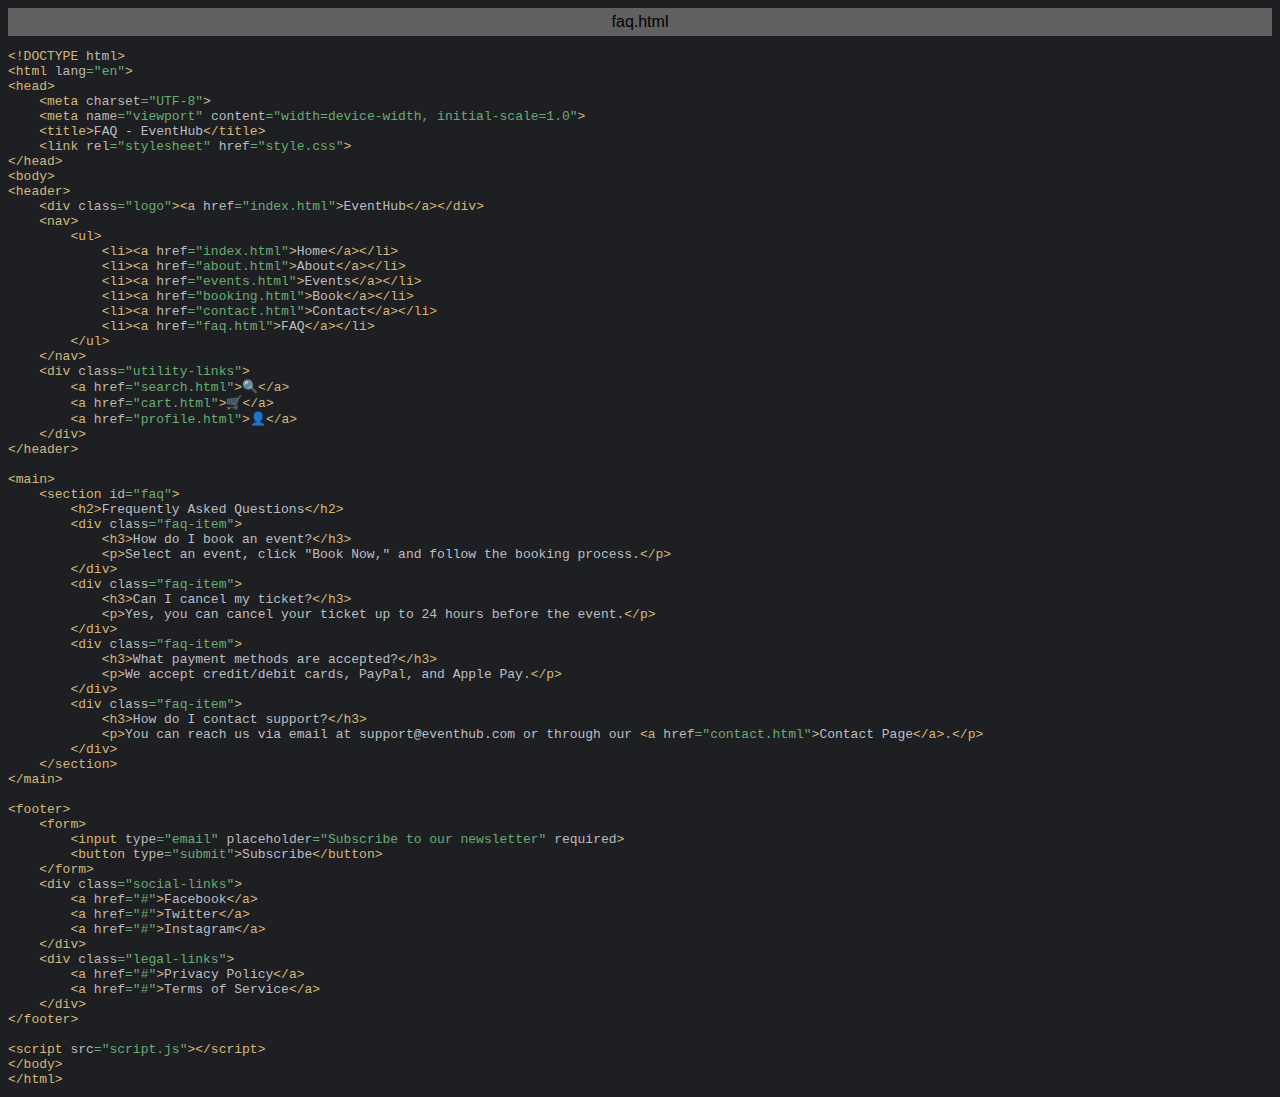
<file: faq.html>
<html>
<head>
<title>faq.html</title>
<meta http-equiv="Content-Type" content="text/html; charset=utf-8">
<style type="text/css">
.s0 { color: #d5b778;}
.s1 { color: #bcbec4;}
.s2 { color: #bababa;}
.s3 { color: #6aab73;}
</style>
</head>
<body bgcolor="#1e1f22">
<table CELLSPACING=0 CELLPADDING=5 COLS=1 WIDTH="100%" BGCOLOR="#606060" >
<tr><td><center>
<font face="Arial, Helvetica" color="#000000">
faq.html</font>
</center></td></tr></table>
<pre><span class="s0">&lt;!DOCTYPE </span><span class="s2">html</span><span class="s0">&gt;</span>
<span class="s0">&lt;html </span><span class="s2">lang</span><span class="s3">=&quot;en&quot;</span><span class="s0">&gt;</span>
<span class="s0">&lt;head&gt;</span>
    <span class="s0">&lt;meta </span><span class="s2">charset</span><span class="s3">=&quot;UTF-8&quot;</span><span class="s0">&gt;</span>
    <span class="s0">&lt;meta </span><span class="s2">name</span><span class="s3">=&quot;viewport&quot; </span><span class="s2">content</span><span class="s3">=&quot;width=device-width, initial-scale=1.0&quot;</span><span class="s0">&gt;</span>
    <span class="s0">&lt;title&gt;</span><span class="s1">FAQ - EventHub</span><span class="s0">&lt;/title&gt;</span>
    <span class="s0">&lt;link </span><span class="s2">rel</span><span class="s3">=&quot;stylesheet&quot; </span><span class="s2">href</span><span class="s3">=&quot;style.css&quot;</span><span class="s0">&gt;</span>
<span class="s0">&lt;/head&gt;</span>
<span class="s0">&lt;body&gt;</span>
<span class="s0">&lt;header&gt;</span>
    <span class="s0">&lt;div </span><span class="s2">class</span><span class="s3">=&quot;logo&quot;</span><span class="s0">&gt;&lt;a </span><span class="s2">href</span><span class="s3">=&quot;index.html&quot;</span><span class="s0">&gt;</span><span class="s1">EventHub</span><span class="s0">&lt;/a&gt;&lt;/div&gt;</span>
    <span class="s0">&lt;nav&gt;</span>
        <span class="s0">&lt;ul&gt;</span>
            <span class="s0">&lt;li&gt;&lt;a </span><span class="s2">href</span><span class="s3">=&quot;index.html&quot;</span><span class="s0">&gt;</span><span class="s1">Home</span><span class="s0">&lt;/a&gt;&lt;/li&gt;</span>
            <span class="s0">&lt;li&gt;&lt;a </span><span class="s2">href</span><span class="s3">=&quot;about.html&quot;</span><span class="s0">&gt;</span><span class="s1">About</span><span class="s0">&lt;/a&gt;&lt;/li&gt;</span>
            <span class="s0">&lt;li&gt;&lt;a </span><span class="s2">href</span><span class="s3">=&quot;events.html&quot;</span><span class="s0">&gt;</span><span class="s1">Events</span><span class="s0">&lt;/a&gt;&lt;/li&gt;</span>
            <span class="s0">&lt;li&gt;&lt;a </span><span class="s2">href</span><span class="s3">=&quot;booking.html&quot;</span><span class="s0">&gt;</span><span class="s1">Book</span><span class="s0">&lt;/a&gt;&lt;/li&gt;</span>
            <span class="s0">&lt;li&gt;&lt;a </span><span class="s2">href</span><span class="s3">=&quot;contact.html&quot;</span><span class="s0">&gt;</span><span class="s1">Contact</span><span class="s0">&lt;/a&gt;&lt;/li&gt;</span>
            <span class="s0">&lt;li&gt;&lt;a </span><span class="s2">href</span><span class="s3">=&quot;faq.html&quot;</span><span class="s0">&gt;</span><span class="s1">FAQ</span><span class="s0">&lt;/a&gt;&lt;/li&gt;</span>
        <span class="s0">&lt;/ul&gt;</span>
    <span class="s0">&lt;/nav&gt;</span>
    <span class="s0">&lt;div </span><span class="s2">class</span><span class="s3">=&quot;utility-links&quot;</span><span class="s0">&gt;</span>
        <span class="s0">&lt;a </span><span class="s2">href</span><span class="s3">=&quot;search.html&quot;</span><span class="s0">&gt;</span><span class="s1">🔍</span><span class="s0">&lt;/a&gt;</span>
        <span class="s0">&lt;a </span><span class="s2">href</span><span class="s3">=&quot;cart.html&quot;</span><span class="s0">&gt;</span><span class="s1">🛒</span><span class="s0">&lt;/a&gt;</span>
        <span class="s0">&lt;a </span><span class="s2">href</span><span class="s3">=&quot;profile.html&quot;</span><span class="s0">&gt;</span><span class="s1">👤</span><span class="s0">&lt;/a&gt;</span>
    <span class="s0">&lt;/div&gt;</span>
<span class="s0">&lt;/header&gt;</span>

<span class="s0">&lt;main&gt;</span>
    <span class="s0">&lt;section </span><span class="s2">id</span><span class="s3">=&quot;faq&quot;</span><span class="s0">&gt;</span>
        <span class="s0">&lt;h2&gt;</span><span class="s1">Frequently Asked Questions</span><span class="s0">&lt;/h2&gt;</span>
        <span class="s0">&lt;div </span><span class="s2">class</span><span class="s3">=&quot;faq-item&quot;</span><span class="s0">&gt;</span>
            <span class="s0">&lt;h3&gt;</span><span class="s1">How do I book an event?</span><span class="s0">&lt;/h3&gt;</span>
            <span class="s0">&lt;p&gt;</span><span class="s1">Select an event, click &quot;Book Now,&quot; and follow the booking process.</span><span class="s0">&lt;/p&gt;</span>
        <span class="s0">&lt;/div&gt;</span>
        <span class="s0">&lt;div </span><span class="s2">class</span><span class="s3">=&quot;faq-item&quot;</span><span class="s0">&gt;</span>
            <span class="s0">&lt;h3&gt;</span><span class="s1">Can I cancel my ticket?</span><span class="s0">&lt;/h3&gt;</span>
            <span class="s0">&lt;p&gt;</span><span class="s1">Yes, you can cancel your ticket up to 24 hours before the event.</span><span class="s0">&lt;/p&gt;</span>
        <span class="s0">&lt;/div&gt;</span>
        <span class="s0">&lt;div </span><span class="s2">class</span><span class="s3">=&quot;faq-item&quot;</span><span class="s0">&gt;</span>
            <span class="s0">&lt;h3&gt;</span><span class="s1">What payment methods are accepted?</span><span class="s0">&lt;/h3&gt;</span>
            <span class="s0">&lt;p&gt;</span><span class="s1">We accept credit/debit cards, PayPal, and Apple Pay.</span><span class="s0">&lt;/p&gt;</span>
        <span class="s0">&lt;/div&gt;</span>
        <span class="s0">&lt;div </span><span class="s2">class</span><span class="s3">=&quot;faq-item&quot;</span><span class="s0">&gt;</span>
            <span class="s0">&lt;h3&gt;</span><span class="s1">How do I contact support?</span><span class="s0">&lt;/h3&gt;</span>
            <span class="s0">&lt;p&gt;</span><span class="s1">You can reach us via email at support@eventhub.com or through our </span><span class="s0">&lt;a </span><span class="s2">href</span><span class="s3">=&quot;contact.html&quot;</span><span class="s0">&gt;</span><span class="s1">Contact Page</span><span class="s0">&lt;/a&gt;</span><span class="s1">.</span><span class="s0">&lt;/p&gt;</span>
        <span class="s0">&lt;/div&gt;</span>
    <span class="s0">&lt;/section&gt;</span>
<span class="s0">&lt;/main&gt;</span>

<span class="s0">&lt;footer&gt;</span>
    <span class="s0">&lt;form&gt;</span>
        <span class="s0">&lt;input </span><span class="s2">type</span><span class="s3">=&quot;email&quot; </span><span class="s2">placeholder</span><span class="s3">=&quot;Subscribe to our newsletter&quot; </span><span class="s2">required</span><span class="s0">&gt;</span>
        <span class="s0">&lt;button </span><span class="s2">type</span><span class="s3">=&quot;submit&quot;</span><span class="s0">&gt;</span><span class="s1">Subscribe</span><span class="s0">&lt;/button&gt;</span>
    <span class="s0">&lt;/form&gt;</span>
    <span class="s0">&lt;div </span><span class="s2">class</span><span class="s3">=&quot;social-links&quot;</span><span class="s0">&gt;</span>
        <span class="s0">&lt;a </span><span class="s2">href</span><span class="s3">=&quot;#&quot;</span><span class="s0">&gt;</span><span class="s1">Facebook</span><span class="s0">&lt;/a&gt;</span>
        <span class="s0">&lt;a </span><span class="s2">href</span><span class="s3">=&quot;#&quot;</span><span class="s0">&gt;</span><span class="s1">Twitter</span><span class="s0">&lt;/a&gt;</span>
        <span class="s0">&lt;a </span><span class="s2">href</span><span class="s3">=&quot;#&quot;</span><span class="s0">&gt;</span><span class="s1">Instagram</span><span class="s0">&lt;/a&gt;</span>
    <span class="s0">&lt;/div&gt;</span>
    <span class="s0">&lt;div </span><span class="s2">class</span><span class="s3">=&quot;legal-links&quot;</span><span class="s0">&gt;</span>
        <span class="s0">&lt;a </span><span class="s2">href</span><span class="s3">=&quot;#&quot;</span><span class="s0">&gt;</span><span class="s1">Privacy Policy</span><span class="s0">&lt;/a&gt;</span>
        <span class="s0">&lt;a </span><span class="s2">href</span><span class="s3">=&quot;#&quot;</span><span class="s0">&gt;</span><span class="s1">Terms of Service</span><span class="s0">&lt;/a&gt;</span>
    <span class="s0">&lt;/div&gt;</span>
<span class="s0">&lt;/footer&gt;</span>

<span class="s0">&lt;script </span><span class="s2">src</span><span class="s3">=&quot;script.js&quot;</span><span class="s0">&gt;&lt;/script&gt;</span>
<span class="s0">&lt;/body&gt;</span>
<span class="s0">&lt;/html&gt;</span></pre>
</body>
</html>
</file>
